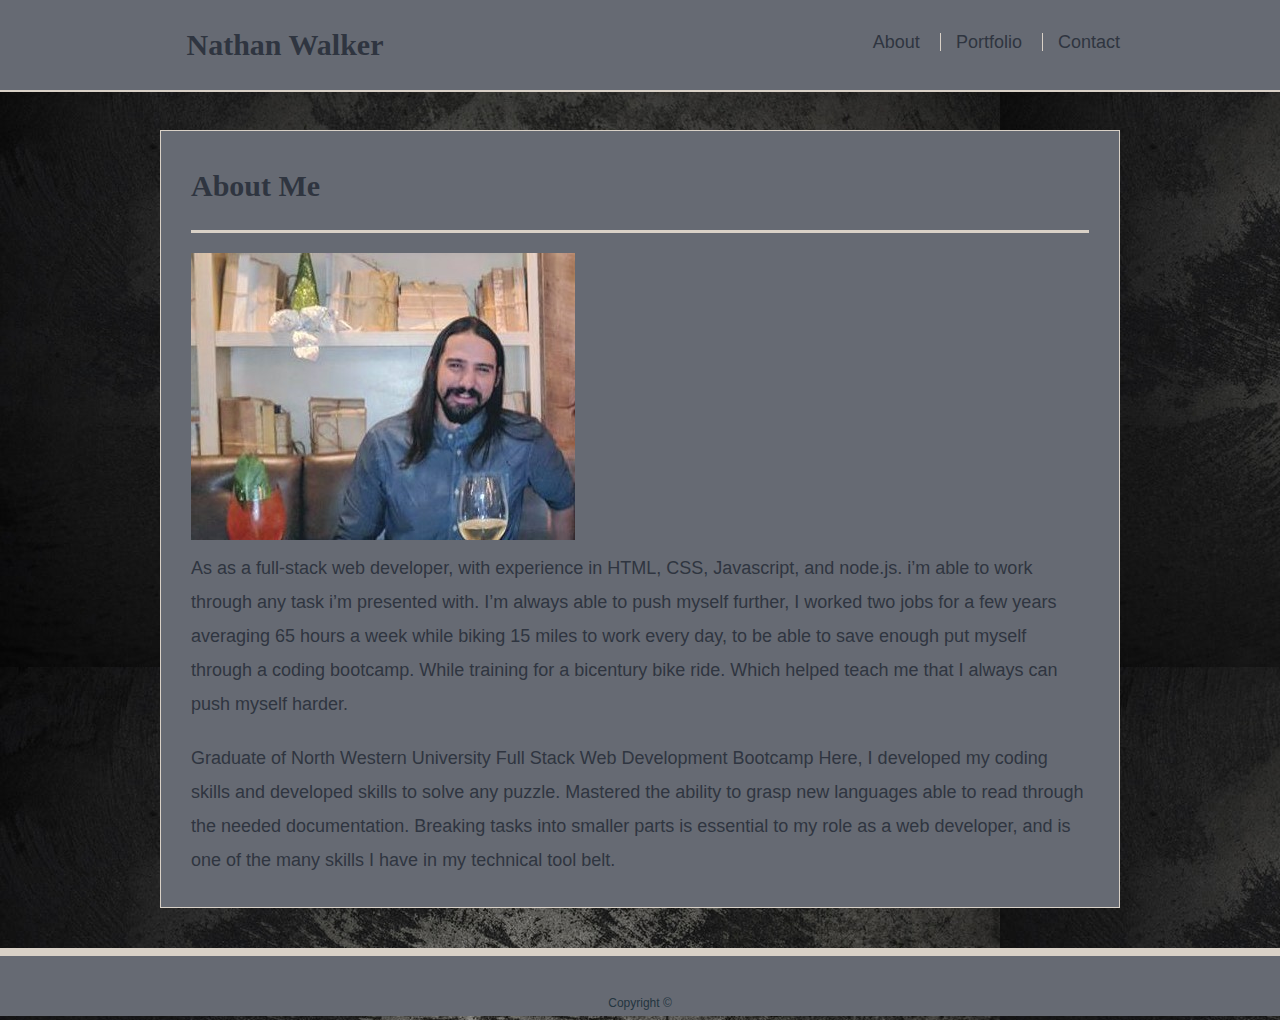
<file: index.html>
<!DOCTYPE html>
<html lang="en-us">
  <head>
    <meta charset="UTF-8" />
    <title>About | Your Name</title>
    <link rel="styleSheet" type="text/css" href="assets/css/reset.css" />
    <link rel="stylesheet" type="text/css" href="assets/css/style.css" />
    <meta name="viewport" content="width=device-width, initial-scale=1.0" />
  </head>

  <body>
    <header id="masthead">
      <div class="container">
        <a href="index.html" id="logo">Nathan Walker</a>
        <nav>
          <a href="index.html">About</a> <a href="portfolio.html">Portfolio</a>
          <a href="contact.html">Contact</a>
        </nav>
      </div>
    </header>

    <div id="main-container" class="container">
      <section class="main-section">
        <h1>About Me</h1>

        <img
          src="assets/images/me.jpg"
          class="auth-image"
          alt="Nathan Walker"
        />

        <p>
          As as a full-stack web developer, with experience in HTML, CSS,
          Javascript, and node.js. i’m able to work through any task i’m
          presented with. I’m always able to push myself further, I worked two
          jobs for a few years averaging 65 hours a week while biking 15 miles
          to work every day, to be able to save enough put myself through a
          coding bootcamp. While training for a bicentury bike ride. Which
          helped teach me that I always can push myself harder.
        </p>
        <p>
          Graduate of North Western University Full Stack Web Development
          Bootcamp Here, I developed my coding skills and developed skills to
          solve any puzzle. Mastered the ability to grasp new languages
          able to read through the needed documentation. Breaking tasks
          into smaller parts is essential to my role as a web developer, and is
          one of the many skills I have in my technical tool belt.
        </p>
      </section>
    </div>

    <footer><div class="container">Copyright &copy;</div></footer>
  </body>
</html>
</file>
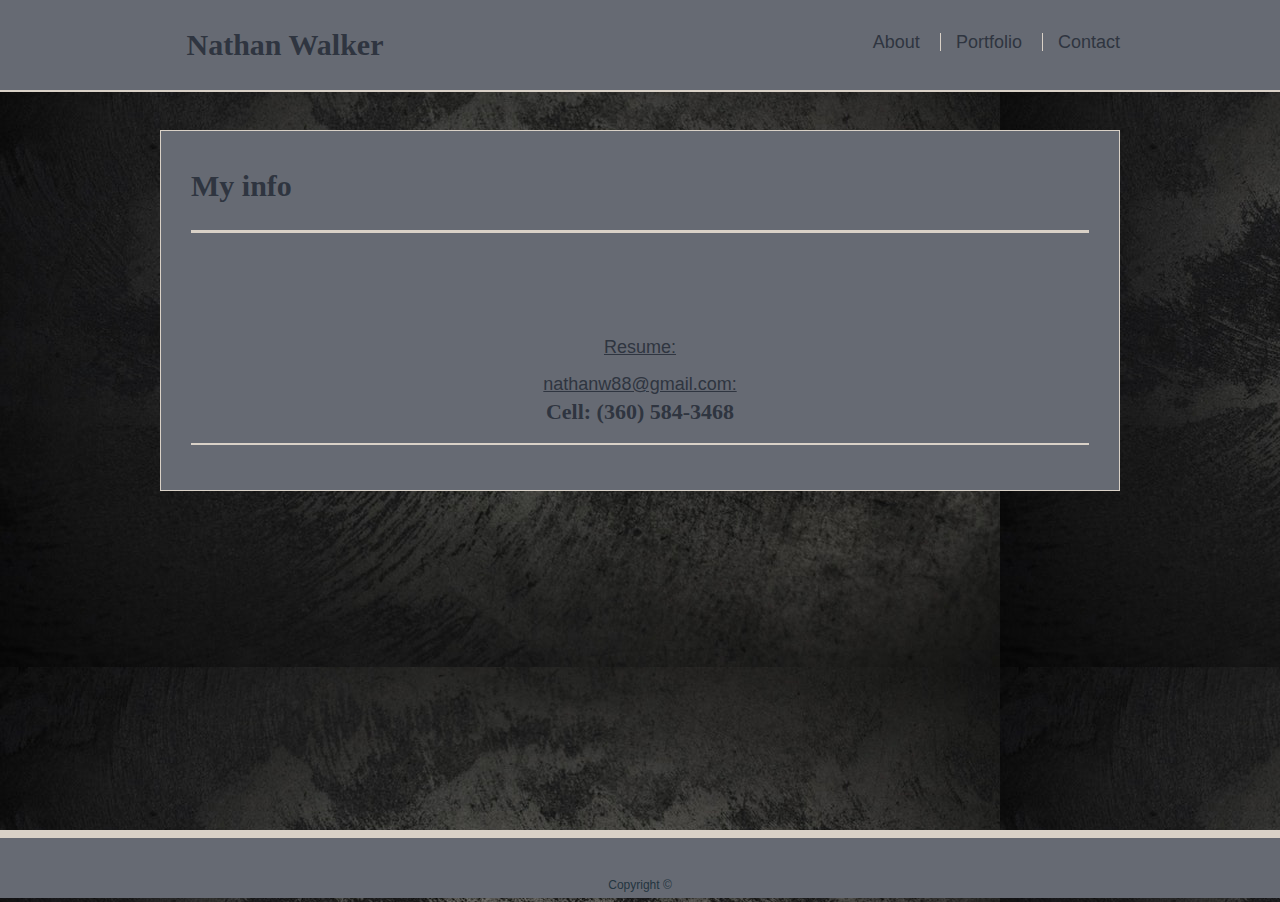
<file: contact.html>
<!DOCTYPE html>
<html lang="en-us">
  <head>
    <meta charset="UTF-8" />
    <title>Contact | Your Name</title>
    <link rel="stylesheet" type="text/css" href="assets/css/reset.css" />
    <link rel="stylesheet" type="text/css" href="assets/css/style.css" />
    <link rel="stylesheet" href="https://use.fontawesome.com/releases/v5.6.3/css/all.css" integrity="sha384-UHRtZLI+pbxtHCWp1t77Bi1L4ZtiqrqD80Kn4Z8NTSRyMA2Fd33n5dQ8lWUE00s/" crossorigin="anonymous">

    <meta name="viewport" content="width=device-width, initial-scale=1.0" />
  </head>

  <body>
    <header id="masthead">
      <div class="container">
        <a href="index.html" id="logo">Nathan Walker</a>
        <nav>
          <a href="index.html">About</a> <a href="portfolio.html">Portfolio</a>
          <a href="contact.html">Contact</a>
        </nav>
      </div>
    </header>

    <div id="main-container" class="container">
      <section class="main-section">
        <h1>My info</h1>
        <section class="contact-section">
        <a href="https://github.com/nathanw88/"><span class="fab fa-github"></span></a> <br/>
        <a href="linkedin.com/in/nathan-walker-65561060"><span class="fab fa-linkedin"></span></a> <br/>
        <a
          href="https://docs.google.com/document/d/1uUvty34FoLZhLNRPgf6Tg4v-axxFNNlzISywtrWpRrs/edit?usp=sharing"
          ><b>Resume: </b><span class="fas fa-file"></span> 
        </a><br/>

        <a href="mailto:nathanw88@gmail.com"><b>nathanw88@gmail.com: </b><span class="fas fa-at"> </span></a>
        <br />

        <h3>Cell: (360) 584-3468</h3>
        </section>
      </section>
    </div>

    <footer><div class="container">Copyright &copy;</div></footer>
  </body>
</html>
</file>
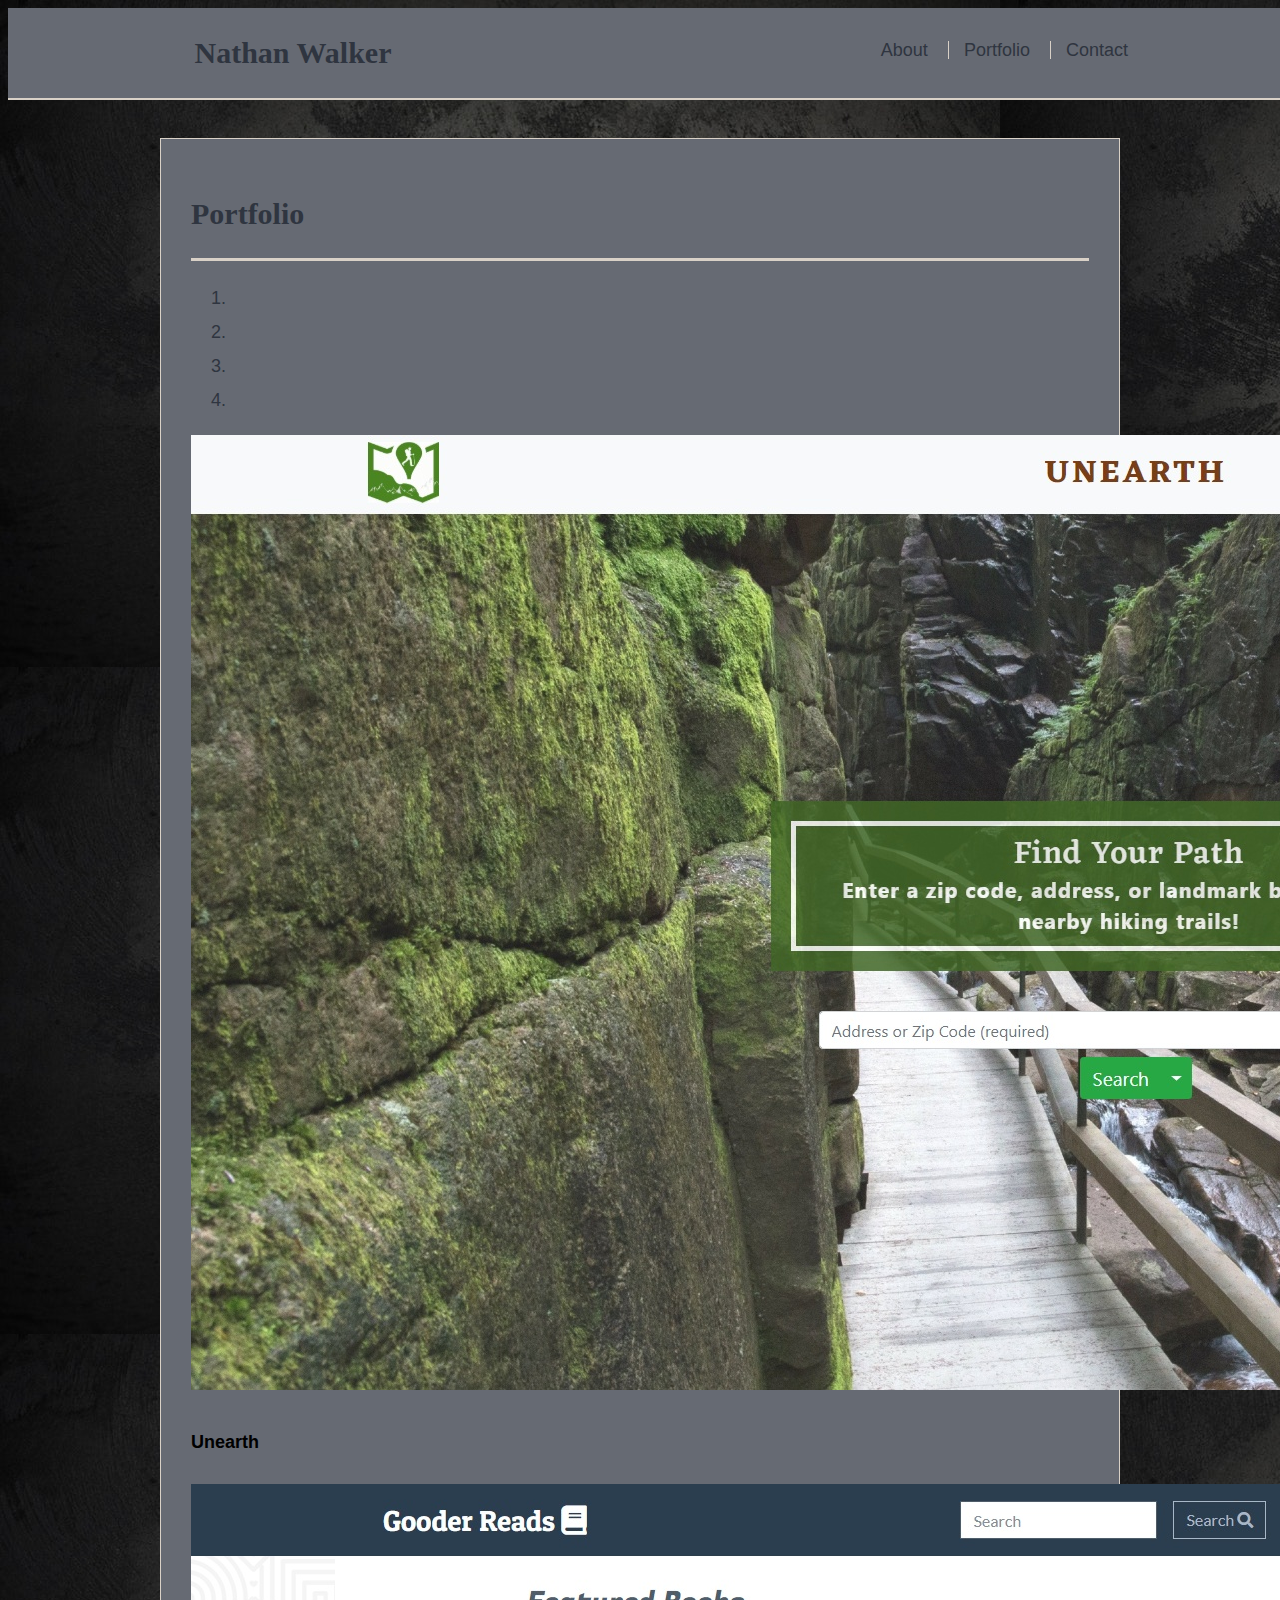
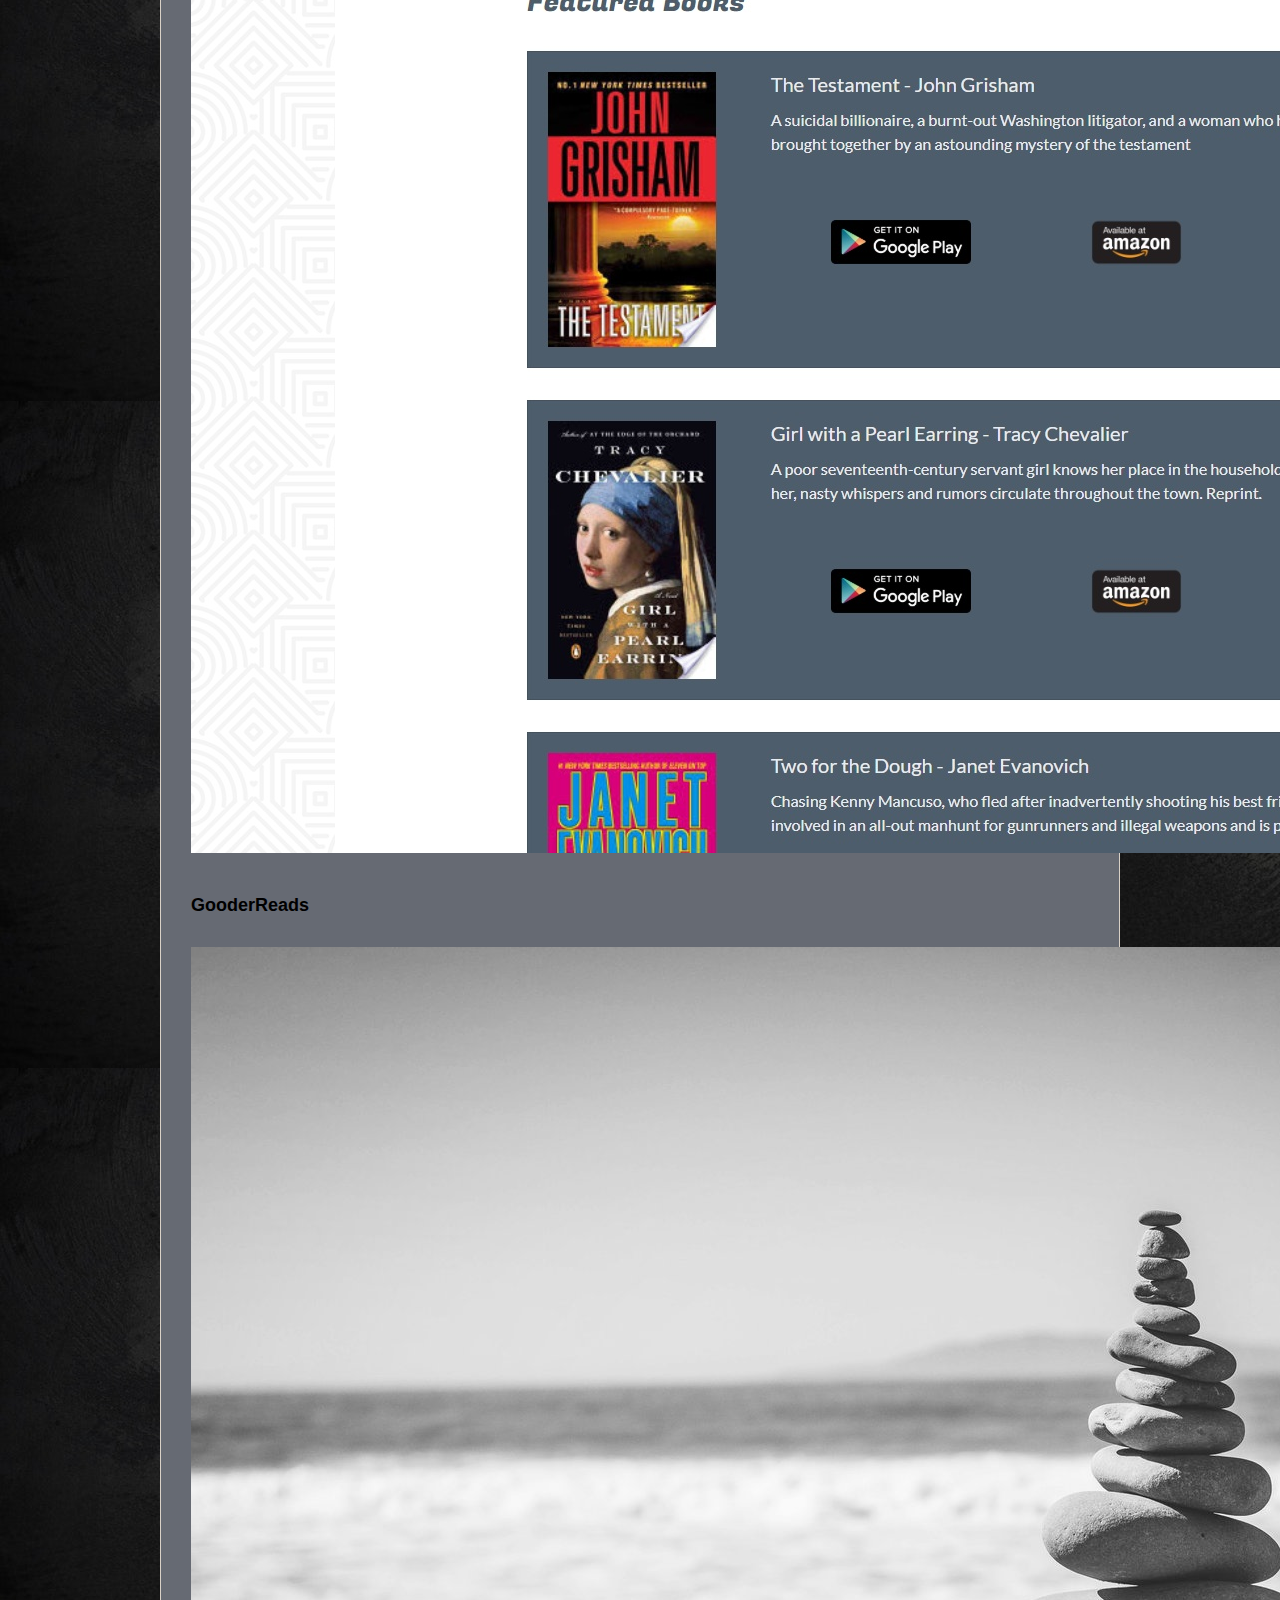
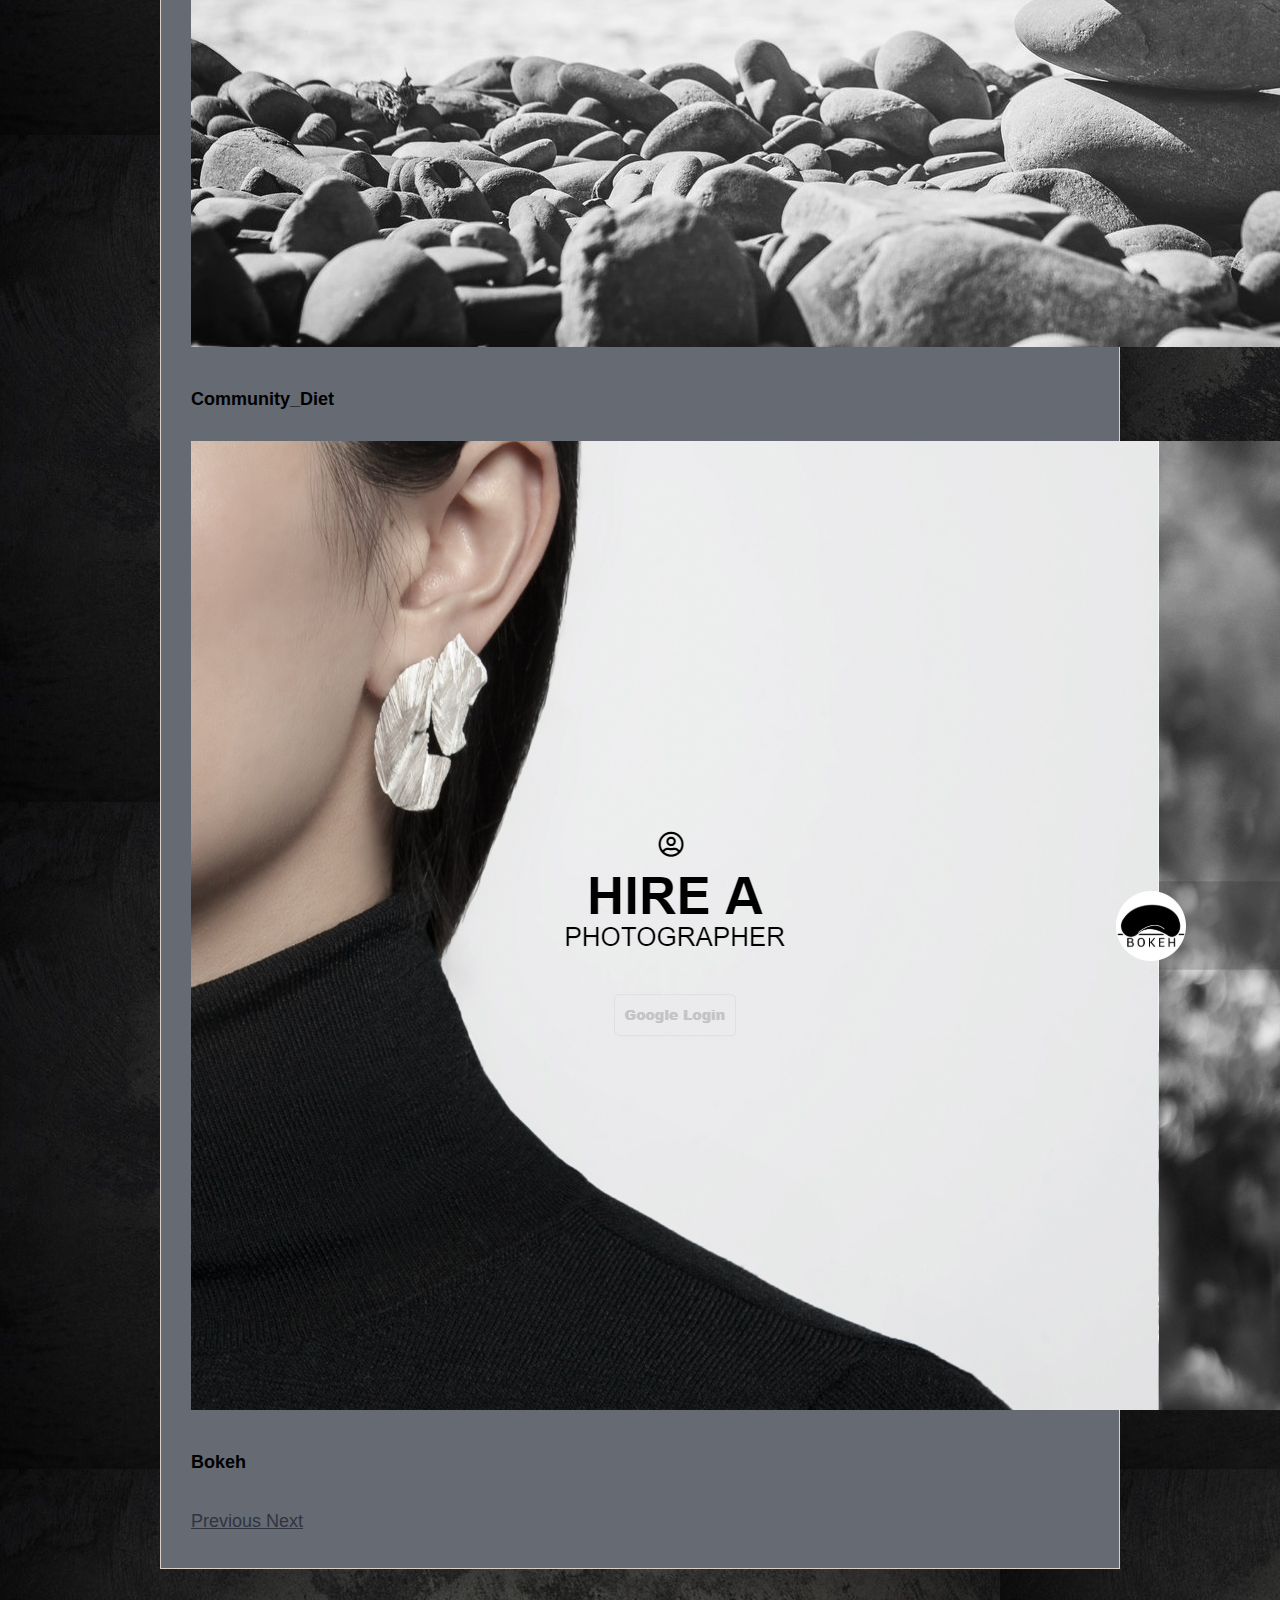
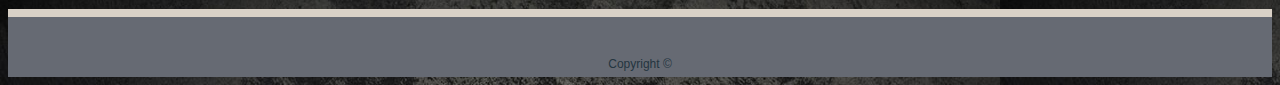
<file: portfolio.html>
<!DOCTYPE html>
<html lang="en-us">
  <head>
    <meta charset="UTF-8" />
    <title>Portfolio | Your Name</title>
    <link rel="style/sheet" type="text/css" href="assets/css/reset.css" />
 
    <script src="https://code.jquery.com/jquery-3.3.1.min.js" integrity="sha256-FgpCb/KJQlLNfOu91ta32o/NMZxltwRo8QtmkMRdAu8=" crossorigin="anonymous"></script>
    <script src="https://cdnjs.cloudflare.com/ajax/libs/popper.js/1.14.6/umd/popper.min.js" integrity="sha384-wHAiFfRlMFy6i5SRaxvfOCifBUQy1xHdJ/yoi7FRNXMRBu5WHdZYu1hA6ZOblgut" crossorigin="anonymous"></script>
<script src="https://stackpath.bootstrapcdn.com/bootstrap/4.2.1/js/bootstrap.min.js" integrity="sha384-B0UglyR+jN6CkvvICOB2joaf5I4l3gm9GU6Hc1og6Ls7i6U/mkkaduKaBhlAXv9k" crossorigin="anonymous"></script>
<link rel="stylesheet" href="https://stackpath.bootstrapcdn.com/bootstrap/4.2.1/css/bootstrap.min.css" integrity="sha384-GJzZqFGwb1QTTN6wy59ffF1BuGJpLSa9DkKMp0DgiMDm4iYMj70gZWKYbI706tWS" crossorigin="anonymous">
<link rel="stylesheet" href="https://use.fontawesome.com/releases/v5.6.3/css/all.css" integrity="sha384-UHRtZLI+pbxtHCWp1t77Bi1L4ZtiqrqD80Kn4Z8NTSRyMA2Fd33n5dQ8lWUE00s/" crossorigin="anonymous">
<link rel="stylesheet" type="text/css" href="assets/css/style.css" />    
<meta name="viewport" content="width=device-width, initial-scale=1.0" />
  </head>

  <body>
    <header id="masthead">
      <div class="container">
        <a href="index.html" id="logo">Nathan Walker</a>
        <nav>
          <a href="index.html">About</a> <a href="portfolio.html">Portfolio</a>
          <a href="contact.html">Contact</a>
        </nav>
      </div>
    </header>

    <div id="main-container" class="container">
      <section class="main-section">
        <h1>Portfolio</h1>

        <div id="carouselExampleIndicators" class="carousel slide" data-touch="true" data-ride="carousel" >
          <ol class="carousel-indicators">
            <li data-target="#carouselExampleIndicators" data-slide-to="0" class="active"></li>
            <li data-target="#carouselExampleIndicators" data-slide-to="1"></li>
            <li data-target="#carouselExampleIndicators" data-slide-to="2"></li>
            <li data-target="#carouselExampleIndicators" data-slide-to="3"></li>
         

          </ol>
          <div class="carousel-inner">
            <div class="carousel-item active">
              
              
              <img src="assets/images/unearth.jpg" class="d-block w-100"  alt="Unearth"
              />
              <div class="carousel-caption d-md-block">
                <h4 class="projects-title">Unearth</h4>
                <h5><a href="https://github.com/andreaMT15/Project-1"><span class="fab fa-github"></span></a><a href="https://unearth.business/"><span class="fab fa-internet-explorer"></span></a></h5>
              </div>  
            </div>
            
            <div class="carousel-item">
                <img src="assets/images/GooderReads.jpg" class="d-block w-100"  alt="GooderReads"
                />
                <div class="carousel-caption d-md-block">
                    <h4 class="projects-title">GooderReads</h4>
                    <h5><a href="https://github.com/shayneofficer/GooderReads"><span class="fab fa-github"></span></a> <a href="https://goodest-reads.herokuapp.com/"><span class="fab fa-internet-explorer"></span></a></h5>
                </div>  
              
            </div>
            <div class="carousel-item">
              <img src="assets/images/Community_Diet.jpg" class="d-block w-100"  alt="Bokeh"
              />
              <div class="carousel-caption d-md-block">
                  <h4 class="projects-title">Community_Diet</h4>
                  <h5><a href="https://github.com/nathanw88/BikeTrainer"><span class="fab fa-github"></span></a> <a href="https://Community_Diet.com"><span class="fab fa-internet-explorer"></span></a></h5>
              </div>
          </div>
            <div class="carousel-item">
                <img src="assets/images/Bokeh.jpg" class="d-block w-100"  alt="Bokeh"
                />
                <div class="carousel-caption d-md-block">
                    <h4 class="projects-title">Bokeh</h4>
                    <h5><a href="https://github.com/nathanw88/PhotoProject"><span class="fab fa-github"></span></a> <a href="https://stark-inlet-23885.herokuapp.com/"><span class="fab fa-internet-explorer"></span></a></h5>
                </div>
            </div>
            
           
          </div>
          <a class="carousel-control-prev" href="#carouselExampleIndicators" role="button" data-slide="prev">
            <span class="carousel-control-prev-icon" aria-hidden="true"></span>
            <span class="sr-only">Previous</span>
          </a>
          <a class="carousel-control-next" href="#carouselExampleIndicators" role="button" data-slide="next">
            <span class="carousel-control-next-icon" aria-hidden="true"></span>
            <span class="sr-only">Next</span>
          </a>
        </div>

        
      </section>
    </div>
    
  </section>
</div>
    

    <footer><div class="container">Copyright &copy;</div></footer>
  </body>
  
</html>
</file>
<file: assets/css/style.css>
body {
  font-family: Arial, "Helvetica Neue", Helvetica, sans-serif;
  font-size: 18px;
  line-height: 34px;
  color: #2f3540;
  background: url("../images/background.jpg");
}
.projects-title{
  color: black;
}
* {
  box-sizing: border-box;
}

/* general */

a{
  color: #2f3540
}

.fab, .fas{
  font-size: 25px;
}
.container {
  width: 100%;
  max-width: 960px;
  margin: 0 auto;
  clear: both;
}

h1,
h2,
h3,
p {
  margin-bottom: 20px;
}

p:last-child {
  margin-bottom: 0;
}

h5{
  color: #d9d1c7;

}

h1,
h2,
h3
{
  font-family: Georgia, Times, "Times New Roman", serif;
  font-weight: 700;
  color: #2f3540;
}

h1 {
  padding-bottom: 20px;
  font-size: 30px;
  line-height: 49px;
  border-bottom: 3px solid #d9d1c7;
}
/*#f2ede4*/
h2,
h3 {
  font-size: 22px;
}

/* header */

#masthead {
  position: fixed;
  z-index: 99;
  width: 100%;
  margin: 0 0 30px;
  overflow: auto;
  color: #2f3540;
  background: #666a73;
  border-bottom: 2px solid #d9d1c7;
}

#logo {
  float: left;
  width: 250px;
  height: 90px;
  font-family: Georgia, Times, "Times New Roman", serif;
  font-size: 30px;
  font-weight: 700;
  line-height: 90px;
  color: #2f3540;
  text-align: center;
  text-decoration: none;
  background: #666a73;
}

nav {
  float: right;
  margin-top: 25px;
}

nav a {
  display: inline-block;
  padding-left: 15px;
  margin-left: 15px;
  line-height: 18px;
  color: #2f3540;
  text-decoration: none;
  border-left: 1px solid #d9d1c7;
}

nav a:first-child {
  border-left: 0 none;
}

/* footer */

footer {
  padding: 30px 0;
  clear: both;
  font-size: 12px;
  color: #243540;
  color: #243540;
  text-align: center;
  background: #666a73;
  border-top: 8px solid #d9d1c7;
  height: 50px;
}

h3,
h2 {
  padding-bottom: 20px;
  margin-bottom: 15px;
  line-height: 22px;
  border-bottom: 2px solid #d9d1c7;
}

/* main */

#main-container {
  padding-top: 130px;
  min-height: calc(100vh - 70px);
}

.main-section {
  float: left;
  width: 100%;
  max-width: 960px;
  padding: 30px;
  margin: 0 0 40px;
  background: #666a73;
  border: 1px solid #d9d1c7;
}

/* portfolio page */
/* 
.work {
  position: relative;
  float: left;
  height: 170x;
  width: 274px;
  margin: 20px 0 25px;
  overflow: auto;
}

.work:nth-child(even) {
  margin-right: 40px;
}

.work img {
  width: 100%;
  height: 180px;
  border: 0 none;
  opacity: 0.8;
}

.work h3 {
  position: absolute;
  bottom: 20px;
  width: 100%;
  padding: 15px;
  margin-bottom: 0;
  font-weight: 300;
  line-height: 30px;
  color: #243540;
  text-align: center;
  background: #8c8681;
  border-bottom: 0;
}

.auth-image {
  float: left;
  width: 200px;
  height: auto;
  margin-top: 10px;
  margin-right: 25px;
} */

/* contact page */

.contact-section{
  text-align: center;
}


@media screen and (max-width: 980px) {
  .container {
    margin-left: 25px;
    width: 90%;
    float: left;
  }

  #main-container {
    max-width: 645px;
  }

  .work {
    width: 40%;
  }
}

@media screen and (max-width: 768px) {
  .container {
    margin: auto;
  }

  body {
    font-size: 10px;
  }

  #main-container {
    min-height: 100%;
    margin: 5%;
    max-width: 90%;
  }

  #logo {
    width: 162px;
    height: 60px;
    font-size: 20px;
    line-height: 60px;
  }

  .work h3 {
    bottom: 15%;
    padding: 10%;
    line-height: 10%;
    font-size: 16px;
  }
}

@media screen and (max-width: 640px) {
  body{
    font-size: 18px;
  }
  h1{
    text-align: center;
  }
  .container {
    width: 100%;
  }
  .auth-image {
    width: 100%;
  }
  #main-container {
    height: 75%;
    padding: 0px;
  }

  #logo {
    width: 100%;
  }

  #masthead {
    position: static;
  }

  .work {
    width: 95%;
  }

  nav {
    width: 100%;
    text-align: center;
  }
}
</file>
